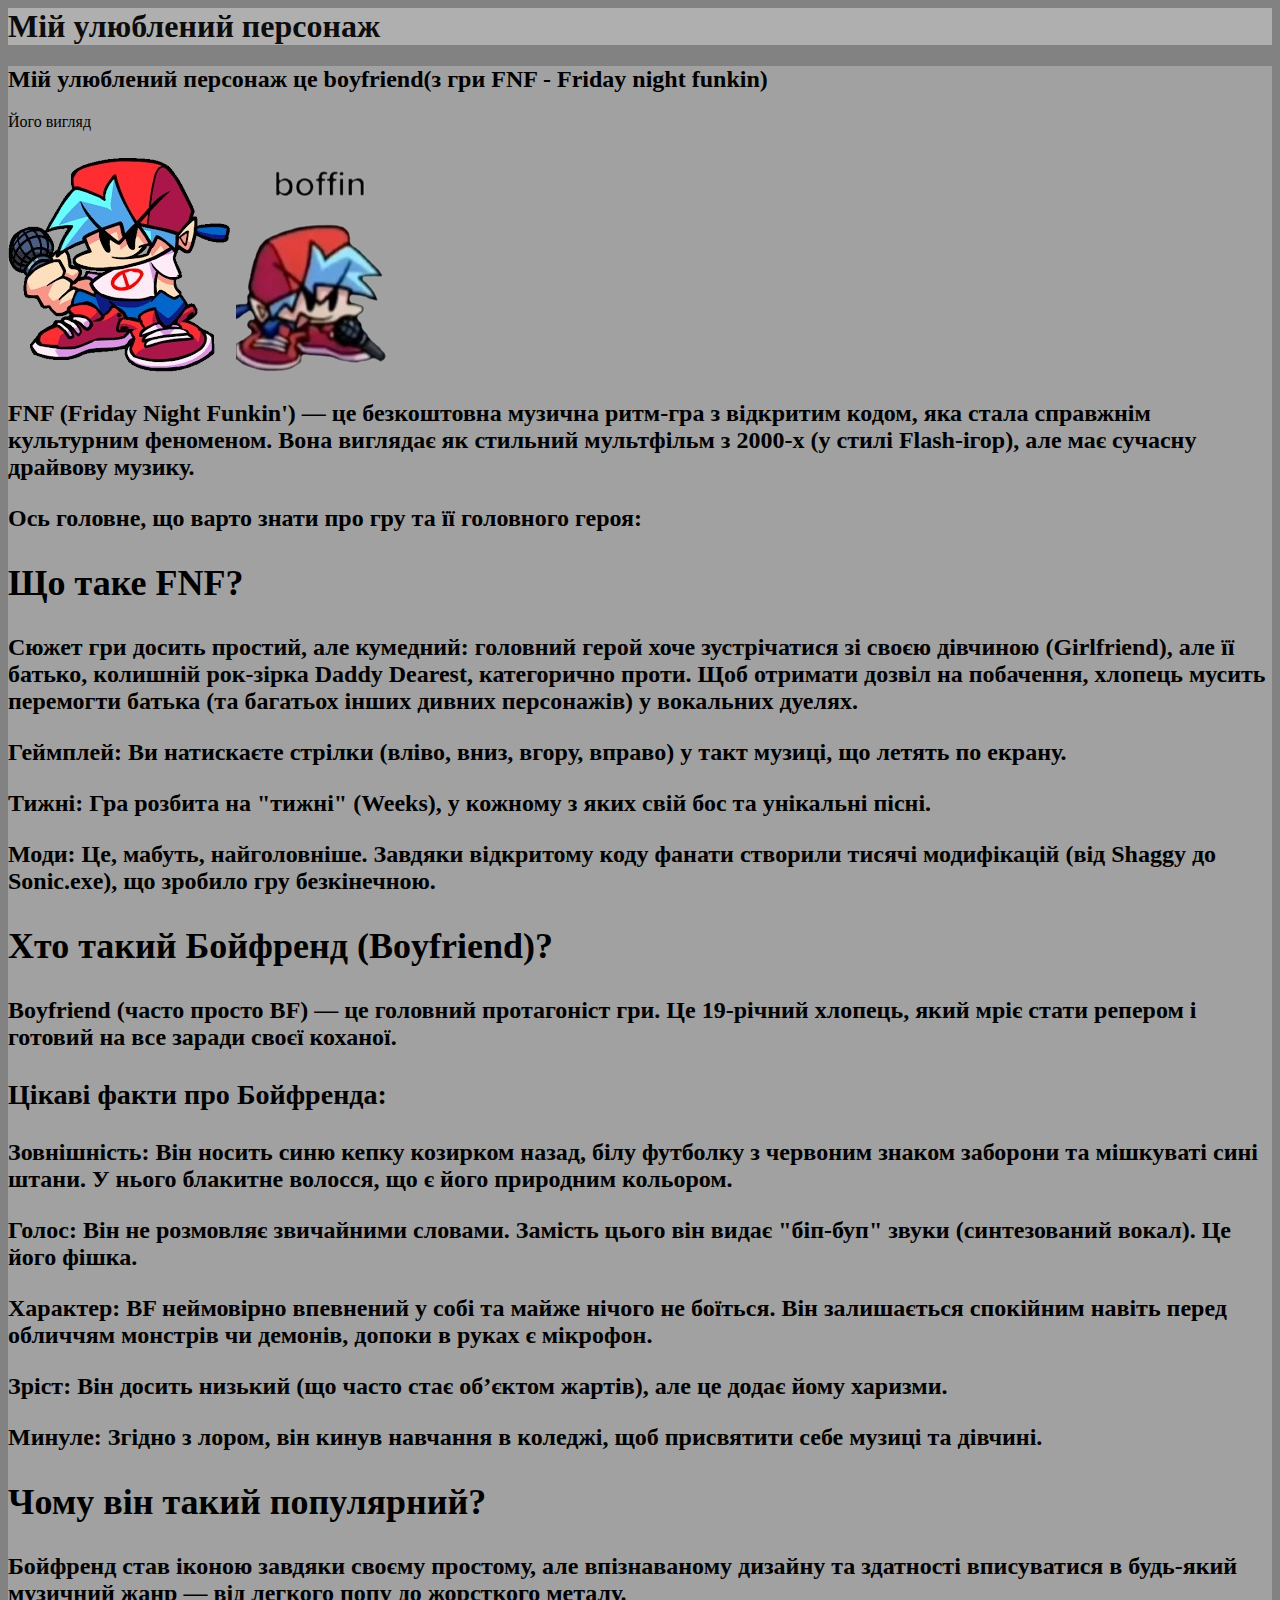
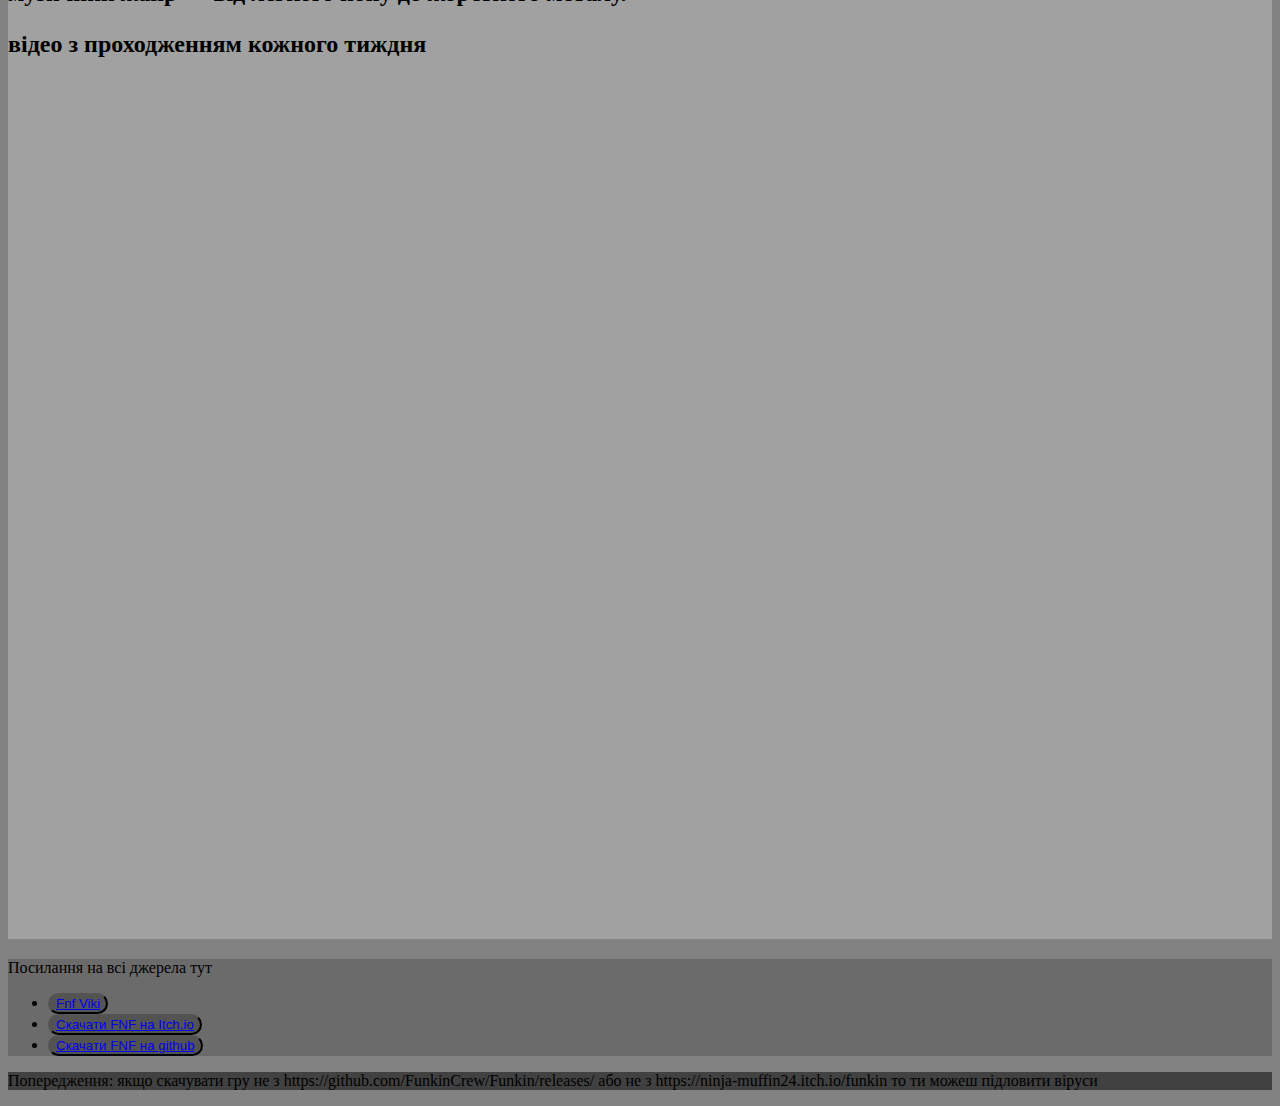
<file: index.html>
<html>
  <body>
    <link rel="stylesheet" href="style.css">
    <title>Мій улюблений персонаж BF</title>
    <header><h1>Мій улюблений персонаж</h1></header>
    <main><h2>Мій улюблений персонаж це boyfriend(з гри FNF - Friday night funkin)</h2><p>Його вигляд</p>
    <img src="hi 2.png">
    <img src="hi.png">
        </a>
    <h2><Friday Night Funkin' (FNF)</h2>

    <p>FNF (Friday Night Funkin') — це безкоштовна музична ритм-гра з відкритим кодом, яка стала справжнім культурним феноменом. Вона виглядає як стильний мультфільм з 2000-х (у стилі Flash-ігор), але має сучасну драйвову музику.</p>

    <p>Ось головне, що варто знати про гру та її головного героя:</p>

    <h2>Що таке FNF?</h2>

    <p>Сюжет гри досить простий, але кумедний: головний герой хоче зустрічатися зі своєю дівчиною (Girlfriend), але її батько, колишній рок-зірка Daddy Dearest, категорично проти. Щоб отримати дозвіл на побачення, хлопець мусить перемогти батька (та багатьох інших дивних персонажів) у вокальних дуелях.</p>

    <p><b>Геймплей:</b> Ви натискаєте стрілки (вліво, вниз, вгору, вправо) у такт музиці, що летять по екрану.</p>

    <p><b>Тижні:</b> Гра розбита на "тижні" (Weeks), у кожному з яких свій бос та унікальні пісні.</p>

    <p><b>Моди:</b> Це, мабуть, найголовніше. Завдяки відкритому коду фанати створили тисячі модифікацій (від Shaggy до Sonic.exe), що зробило гру безкінечною.</p>

    <h2>Хто такий Бойфренд (Boyfriend)?</h2>

    <p>Boyfriend (часто просто BF) — це головний протагоніст гри. Це 19-річний хлопець, який мріє стати репером і готовий на все заради своєї коханої.</p>

    <h3>Цікаві факти про Бойфренда:</h3>

    <p><b>Зовнішність:</b> Він носить синю кепку козирком назад, білу футболку з червоним знаком заборони та мішкуваті сині штани. У нього блакитне волосся, що є його природним кольором.</p>

    <p><b>Голос:</b> Він не розмовляє звичайними словами. Замість цього він видає "біп-буп" звуки (синтезований вокал). Це його фішка.</p>

    <p><b>Характер:</b> BF неймовірно впевнений у собі та майже нічого не боїться. Він залишається спокійним навіть перед обличчям монстрів чи демонів, допоки в руках є мікрофон.</p>

    <p><b>Зріст:</b> Він досить низький (що часто стає об’єктом жартів), але це додає йому харизми.</p>

    <p><b>Минуле:</b> Згідно з лором, він кинув навчання в коледжі, щоб присвятити себе музиці та дівчині.</p>

    <h2>Чому він такий популярний?</h2>

    <p>Бойфренд став іконою завдяки своєму простому, але впізнаваному дизайну та здатності вписуватися в будь-який музичний жанр — від легкого попу до жорсткого металу.</p>
        <p>відео з проходженням кожного тиждня</p>
     <iframe width="1523" height="857" src="https://www.youtube.com/embed/ckz04l8MkIo" title="Friday Night Funkin&#39; Week 1 to Weekend 1 - (All Full Weeks &amp; Cutscenes)" frameborder="0" allow="accelerometer; autoplay; clipboard-write; encrypted-media; gyroscope; picture-in-picture; web-share" referrerpolicy="strict-origin-when-cross-origin" allowfullscreen></iframe>
</div></main>
    <nav>Посилання на всі джерела тут <ul>
        <li><button><a href="https://uk.wikipedia.org/wiki/Friday_Night_Funkin%27">Fnf Viki</a></button></li>
        <li><button><a href="https://ninja-muffin24.itch.io/funkin">Скачати FNF на Itch.io</a></button></li>
        <li><button><a href="https://github.com/FunkinCrew/Funkin/releases/">Скачати FNF на github</a></button></li>
    </ul>
    </nav>
    <footer><p>Попередження: якщо скачувати гру не з https://github.com/FunkinCrew/Funkin/releases/ або не з https://ninja-muffin24.itch.io/funkin то ти можеш підловити віруси</p></footer>
  </body>
</html>
</file>
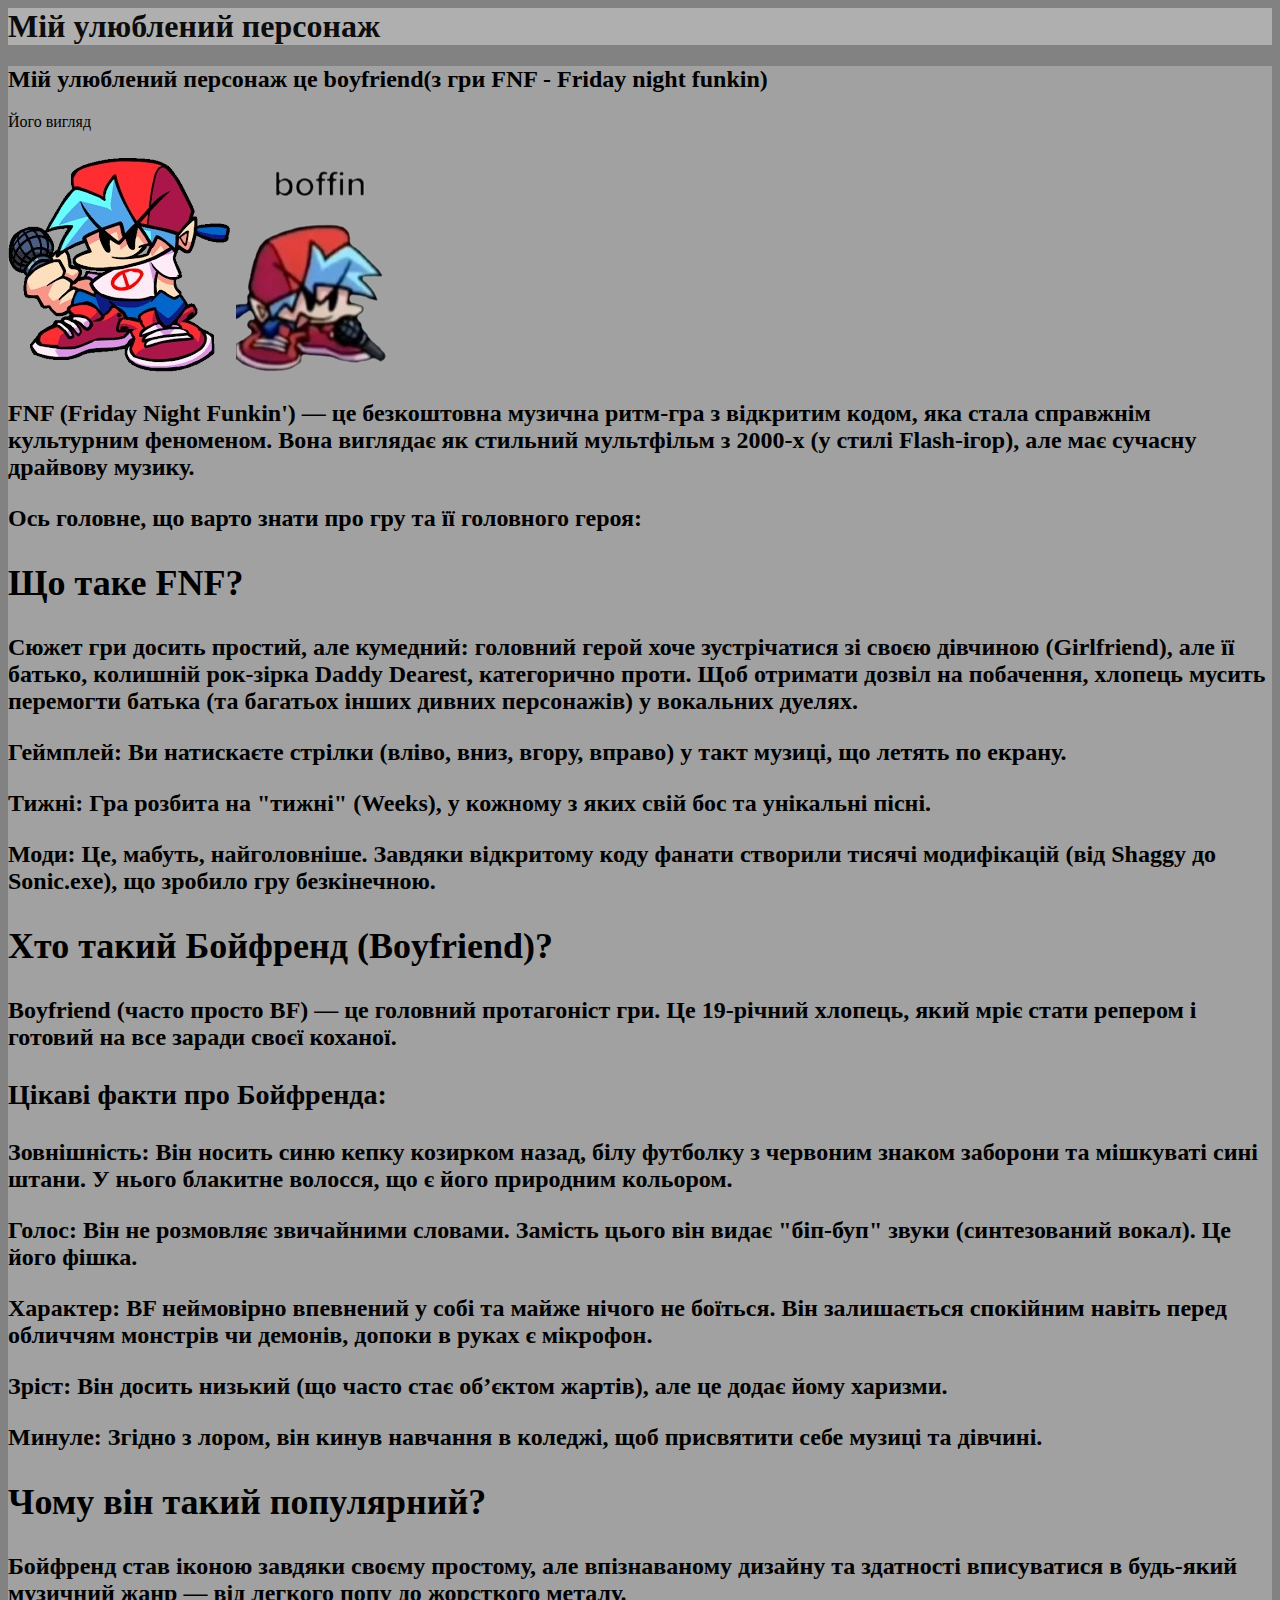
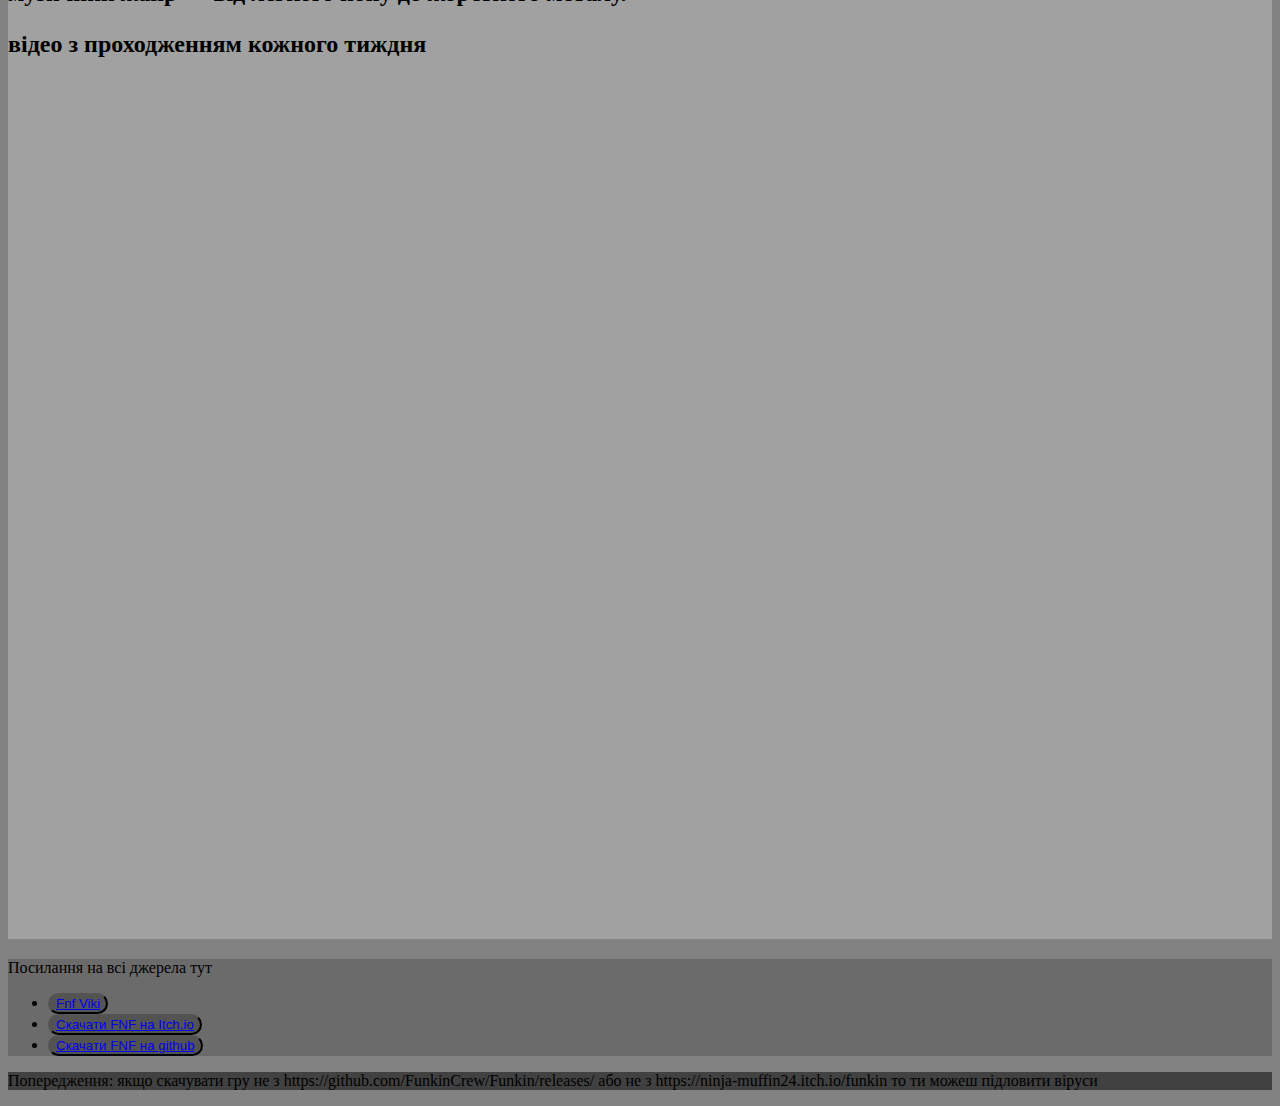
<file: Untitled.html>
<html>
  <body>
    <link rel="stylesheet" href="style.css">
    <title>Мій улюблений персонаж BF</title>
    <header><h1>Мій улюблений персонаж</h1></header>
    <main><h2>Мій улюблений персонаж це boyfriend(з гри FNF - Friday night funkin)</h2><p>Його вигляд</p>
    <img src="hi 2.png">
    <img src="hi.png">
        </a>
    <h2><Friday Night Funkin' (FNF)</h2>

    <p>FNF (Friday Night Funkin') — це безкоштовна музична ритм-гра з відкритим кодом, яка стала справжнім культурним феноменом. Вона виглядає як стильний мультфільм з 2000-х (у стилі Flash-ігор), але має сучасну драйвову музику.</p>

    <p>Ось головне, що варто знати про гру та її головного героя:</p>

    <h2>Що таке FNF?</h2>

    <p>Сюжет гри досить простий, але кумедний: головний герой хоче зустрічатися зі своєю дівчиною (Girlfriend), але її батько, колишній рок-зірка Daddy Dearest, категорично проти. Щоб отримати дозвіл на побачення, хлопець мусить перемогти батька (та багатьох інших дивних персонажів) у вокальних дуелях.</p>

    <p><b>Геймплей:</b> Ви натискаєте стрілки (вліво, вниз, вгору, вправо) у такт музиці, що летять по екрану.</p>

    <p><b>Тижні:</b> Гра розбита на "тижні" (Weeks), у кожному з яких свій бос та унікальні пісні.</p>

    <p><b>Моди:</b> Це, мабуть, найголовніше. Завдяки відкритому коду фанати створили тисячі модифікацій (від Shaggy до Sonic.exe), що зробило гру безкінечною.</p>

    <h2>Хто такий Бойфренд (Boyfriend)?</h2>

    <p>Boyfriend (часто просто BF) — це головний протагоніст гри. Це 19-річний хлопець, який мріє стати репером і готовий на все заради своєї коханої.</p>

    <h3>Цікаві факти про Бойфренда:</h3>

    <p><b>Зовнішність:</b> Він носить синю кепку козирком назад, білу футболку з червоним знаком заборони та мішкуваті сині штани. У нього блакитне волосся, що є його природним кольором.</p>

    <p><b>Голос:</b> Він не розмовляє звичайними словами. Замість цього він видає "біп-буп" звуки (синтезований вокал). Це його фішка.</p>

    <p><b>Характер:</b> BF неймовірно впевнений у собі та майже нічого не боїться. Він залишається спокійним навіть перед обличчям монстрів чи демонів, допоки в руках є мікрофон.</p>

    <p><b>Зріст:</b> Він досить низький (що часто стає об’єктом жартів), але це додає йому харизми.</p>

    <p><b>Минуле:</b> Згідно з лором, він кинув навчання в коледжі, щоб присвятити себе музиці та дівчині.</p>

    <h2>Чому він такий популярний?</h2>

    <p>Бойфренд став іконою завдяки своєму простому, але впізнаваному дизайну та здатності вписуватися в будь-який музичний жанр — від легкого попу до жорсткого металу.</p>
        <p>відео з проходженням кожного тиждня</p>
     <iframe width="1523" height="857" src="https://www.youtube.com/embed/ckz04l8MkIo" title="Friday Night Funkin&#39; Week 1 to Weekend 1 - (All Full Weeks &amp; Cutscenes)" frameborder="0" allow="accelerometer; autoplay; clipboard-write; encrypted-media; gyroscope; picture-in-picture; web-share" referrerpolicy="strict-origin-when-cross-origin" allowfullscreen></iframe>
</div></main>
    <nav>Посилання на всі джерела тут <ul>
        <li><button><a href="https://uk.wikipedia.org/wiki/Friday_Night_Funkin%27">Fnf Viki</a></button></li>
        <li><button><a href="https://ninja-muffin24.itch.io/funkin">Скачати FNF на Itch.io</a></button></li>
        <li><button><a href="https://github.com/FunkinCrew/Funkin/releases/">Скачати FNF на github</a></button></li>
    </ul>
    </nav>
    <footer><p>Попередження: якщо скачувати гру не з https://github.com/FunkinCrew/Funkin/releases/ або не з https://ninja-muffin24.itch.io/funkin то ти можеш підловити віруси</p></footer>
  </body>
</html>
</file>
<file: style.css>
img src {
    margin : 40px;
}
h1 {
    opacity: 90%;
    background-color: rgb(180, 180, 180);
}
main {
    background-color : rgb(161, 161, 161);
}
nav {
    background-color : rgb(107, 107, 107);
}
footer {
    background-color : rgb(65, 65, 65);
}
body {
    background-color : rgb(130, 130, 130);
}
button {
     border-radius: 20px;
     background-color: #535353;
}
</file>
